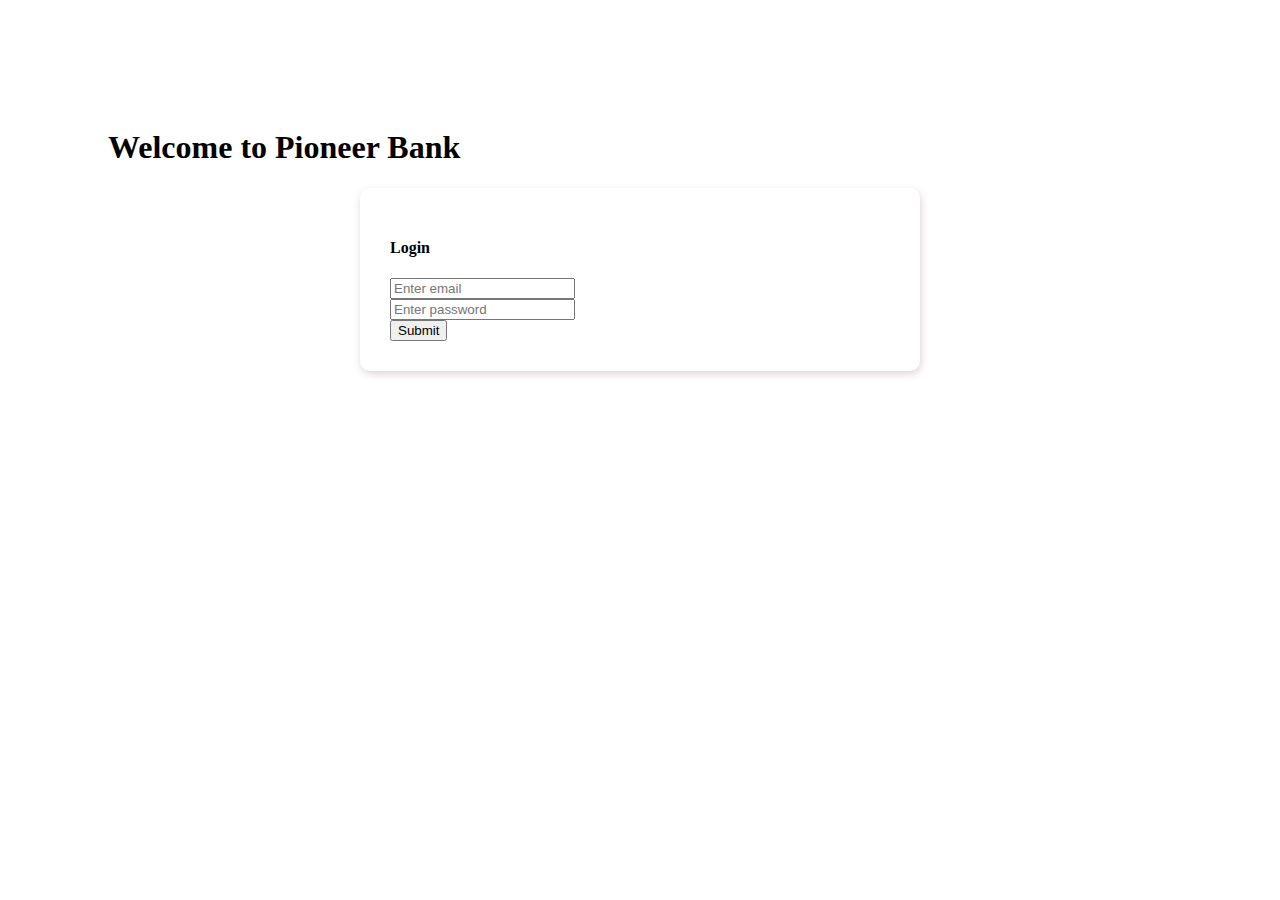
<file: bank/index.html>
<!doctype html>
<html lang="en">
  <head>
    <!-- Required meta tags -->
    <meta charset="utf-8">
    <meta name="viewport" content="width=device-width, initial-scale=1, shrink-to-fit=no">

    <!-- Bootstrap CSS -->
    <link rel="stylesheet" href="https://stackpath.bootstrapcdn.com/bootstrap/4.5.0/css/bootstrap.min.css" integrity="sha384-9aIt2nRpC12Uk9gS9baDl411NQApFmC26EwAOH8WgZl5MYYxFfc+NcPb1dKGj7Sk" crossorigin="anonymous">
    <link rel="stylesheet" href="style.css">

    <title>Bank</title>
  </head>
  <body>
    


<div id="login-area">
    <h1 class="text-center mb-5">Welcome to Pioneer Bank</h1>
    <div class="submit-area">
        <h4>Login</h4>
        
            <div class="form-group">
                <input  class="form-control" placeholder="Enter email" type="text" name="">
            </div>
            <div class="form-group">
                <input  class="form-control" placeholder="Enter password" type="text" name="">
            </div>
            <div class="form-group">
                <button id="login" class="btn btn-success">Submit</button>
            </div>
        
    </div>
  
</div>

<div id="transaction-area">
    <h1 class="text-center mb-5">Transaction Area</h1>
    <div class="row">
        <div class="col-md-4 ">
            <div class="box bg-primary p-4 ">
                <h5 class="text-white">Deposit</h5>
                <h2 class="text-white" >$ <span id="depositTotal">00</span></h2>
            </div>
        </div>
        <div class="col-md-4 ">
           <div class="box bg-secondary p-4 ">
            <h5 class="text-white">Withdraw</h5>
            <h2 class="text-white" >$ <span id="withdrawTotal">00</span> </h2>
           </div>
        </div>
        <div class="col-md-4 ">
            <div class="box bg-info p-4 ">
                <h5 class="text-white">Blance</h5>
            <h2 class="text-white">$<span id="blanceTotal">00</span></h2>
            </div>
        </div>
    </div>
    <br>
    <br>
    <div class="row">
        <div class="col-md-12">
            <div class="alert alert-success msg" id="Depositmsg" role="alert">
                
            </div>
            <div class="alert alert-danger msg" id="Insuficentmsg" role="alert">
               
            </div>
        </div>
    </div>
    <br>
    <br>
    <div class="row">
        <div class="col-md-6">

            <div class="input ">
                <h4>Deposit</h4>

                <div class="form-group">
                    <input class="form-control" id='depositNumber' type="text" placeholder="Enter ammount you deposit">
                </div>
                <div class="form-group">
                    <button id="deposit" class="btn btn-success">Deposit</button>
                </div>
            </div>

        </div>
        <div class="col-md-6">
            
            <div class="input ">
                <h4>Withdraw</h4>
                <div class="form-group">
                    <input class="form-control" id="withdrawNumber" type="text" placeholder="Enter ammount you withdraw">
                </div>
                <div class="form-group">
                    <button id="withdraw" class="btn btn-primary">Withdraw</button>
                </div>
                <span id="error"></span>
            </div>
        </div>
    </div>
</div>





<script>


    var loginBtn=document.getElementById('login');
    loginBtn.addEventListener('click',function(){
    var loginArea=document.getElementById('login-area');
    loginArea.style.display='none';

    var transactionArea=document.getElementById('transaction-area');
    transactionArea.style.display='block';

    // Deposit button 
    var deposit=document.getElementById("deposit");
    deposit.addEventListener('click',function(){
       var depositNumber=document.getElementById("depositNumber").value;
       var depositNumbers=parseFloat(depositNumber);


        var addDeposit=document.getElementById("depositTotal");
        var addDeposit=addDeposit.innerText;
        var addDeposits=parseFloat(addDeposit);
        var totalDeposit=depositNumbers + addDeposits;
        document.getElementById('depositTotal').innerText=totalDeposit;

        updateSpanText('blanceTotal',depositNumbers);
        show('Depositmsg','Deposit Successfull.');
        time('Depositmsg');
        document.getElementById('depositNumber').value='';
    });

    function updateSpanText(id,depositNumber){
        var currentblance=document.getElementById(id).innerText;
        var currentblanceNumber=parseFloat(currentblance)
        ;
        var totalBlance=currentblanceNumber + depositNumber;
        document.getElementById(id).innerText=totalBlance;
    }

        // withdraw button
        function time(msg){
            setTimeout(function(){
                document.getElementById(msg).style.display='none';
                 },2000);
        }
        function show(msg,text){
                document.getElementById(msg).style.display='block';
                document.getElementById(msg).innerText=text;
        }

        var withdrawBtn=document.getElementById("withdrawNumber");
        withdraw.addEventListener('click',function(){
        var withdrawNumber=getInputNumber('withdrawNumber');

        

        var currentblanceValidation=document.getElementById('blanceTotal').innerText;
        var de=document.getElementById('withdrawTotal').innerText;

        var total=currentblanceValidation-withdrawNumber;

        if(total < 0){
            show('Insuficentmsg','Insuficent Balance!');
            time('Insuficentmsg');
        }else{

            updateSpanText('withdrawTotal',withdrawNumber);
            updateSpanText('blanceTotal',-1*withdrawNumber);
            show('Depositmsg','Withdraw Successfull.');
            time('Depositmsg');
        }

        

        document.getElementById('withdrawNumber').value='';


    });

    function getInputNumber(id){
        var currentblance=document.getElementById(id).value;
        var withdrawNumber=parseFloat(currentblance);
        var currentblanceNumber=parseFloat(currentblance)
        ;
        return currentblanceNumber;
    }

});




</script>
   
  </body>
</html>
</file>
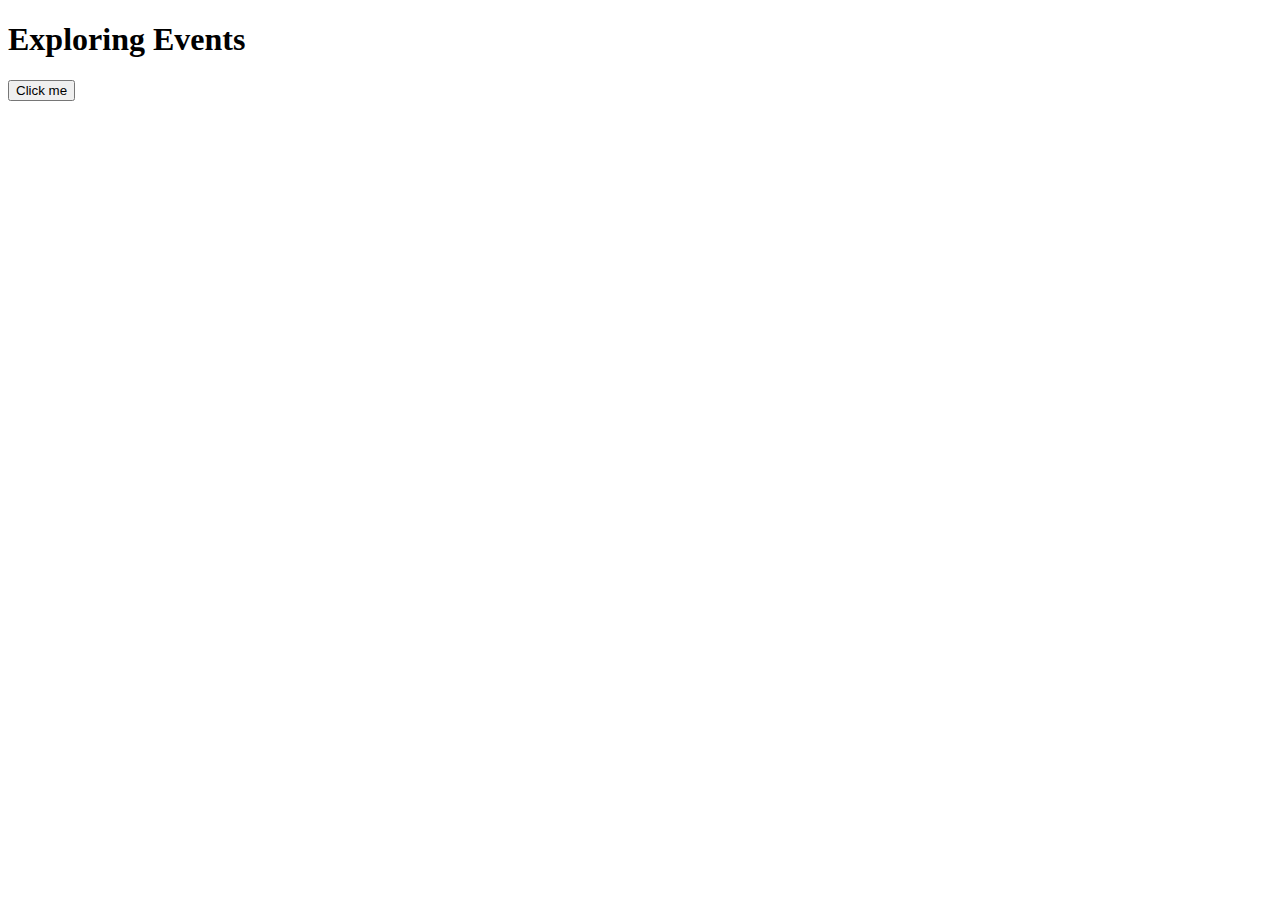
<file: 17/even.html>
<!DOCTYPE html>
<html lang="en">
<head>
    <meta charset="UTF-8">
    <meta name="viewport" content="width=device-width, initial-scale=1.0">
    <title>Event</title>
</head>
<body>
    <h1>Exploring Events</h1>


<button onclick="myFunction()" >Click me</button>

<script type="text/javascript">

    function myFunction() {
  var myWindow = window.open("", "", "width=700, height=700");
  myWindow.document.write("<p>A new window!</p>");
  myWindow.blur();
}

</script>
</body>
</html>
</file>
<file: bank/style.css>
body{
    padding: 100px;
}

.submit-area{
    margin-top: 50px;
    border-radius: 10px;
    -webkit-border-radius: 10px;
    -moz-border-radius: 10px;
    -ms-border-radius: 10px;
    -o-border-radius: 10px;
    box-shadow: 1px 3px 8px 0px #e0d4d4;
    width: 500px;
    margin: auto;
    padding: 30px;
}

#transaction-area,.msg{
    display: none;
}

.box {
    border-radius: 10px;
    box-shadow: 1px 2px 10px 2px #80f178;
}
.input{
    box-shadow: 1px 3px 8px 0px #e0d4d4;
    padding: 30px;
}
</file>
